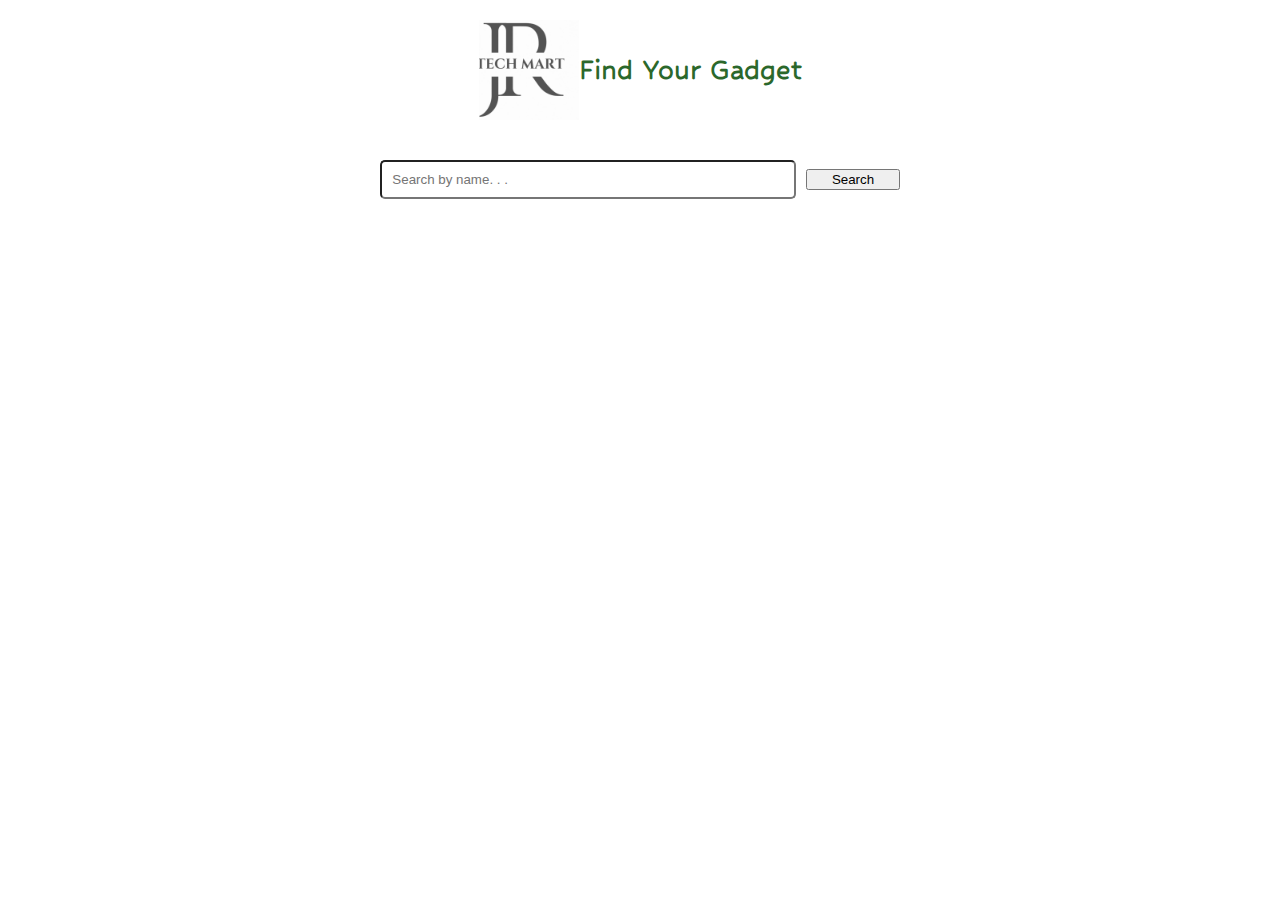
<file: index.html>
<!DOCTYPE html>
<html lang="en">
<head>
    <meta charset="UTF-8">
    <meta http-equiv="X-UA-Compatible" content="IE=edge">
    <meta name="viewport" content="width=device-width, initial-scale=1.0">
    <title>Mobile Phone API With JS</title>
    <link rel="stylesheet" href="css/style.css">
    <link href="https://cdn.jsdelivr.net/npm/bootstrap@5.1.3/dist/css/bootstrap.min.css" rel="stylesheet" integrity="sha384-1BmE4kWBq78iYhFldvKuhfTAU6auU8tT94WrHftjDbrCEXSU1oBoqyl2QvZ6jIW3" crossorigin="anonymous">


</head>
<body>

    <div class="container">
        <!-- top heading -->
        <div class="logo ">
            <img src="images/shopLogo.gif" alt="">
            <p class="top-heading text-center">Find Your Gadget</span></p>
        </div>
        <!-- search menu -->
        <div class="search">
            <div class="input-field">
                <input id="inputValue" type="text" placeholder="Search by name. . .">
            </div>
            <div class="search-btm">
                <button onclick="searchBtn()" class="btn btn-outline-success">Search</button>
            </div>
        </div>

        <p id="resultCounter" class="text-center mt-2 result-counter"></p>

        <!-- spinner added   -->
        <div class="d-flex justify-content-center">
            <div id="spinner" class="spinner-border" role="status">
              <span class="visually-hidden">Loading...</span>
            </div>
          </div>

        <!-- card information -->
        <div id="card" class="card-info "> 
         
        </div>
        <button id="showMore" onclick="showMore()" class="btn btn-outline-success"> Show More</button>
        <!-- Modal -->
        
        <div class="modal fade" id="staticBackdrop" data-bs-backdrop="static" data-bs-keyboard="false" tabindex="-1" aria-labelledby="staticBackdropLabel" aria-hidden="true">

            <div class="modal-dialog modal-dialog-centered modal-lg">
                <div id="modalContent" class="modal-content">
                       
                        <div class="modal-body">  
    
                    </div>
                </div>
            </div>
        
        

        
    </div>



    <script src="https://cdn.jsdelivr.net/npm/bootstrap@5.1.3/dist/js/bootstrap.bundle.min.js" integrity="sha384-ka7Sk0Gln4gmtz2MlQnikT1wXgYsOg+OMhuP+IlRH9sENBO0LRn5q+8nbTov4+1p" crossorigin="anonymous"></script>
    <script src="js/app.js"></script>
</body>
</html>
</file>
<file: css/style.css>
/* common css */
@import url('https://fonts.googleapis.com/css2?family=Abril+Fatface&family=Acme&family=Anton&family=Cormorant+Garamond&family=Dancing+Script&family=Dongle&family=Hubballi&family=Josefin+Sans&family=Philosopher&family=Poppins:wght@500;600&family=Roboto&family=Roboto+Mono:wght@200&family=Ubuntu+Mono&display=swap');
:root {
    --main-color: rgb(43, 104, 43);
  }
  
/* top heading */
.top-heading{
    font-size: 2em;
    font-family: 'Hubballi', cursive;
    font-weight: 900;
}
.heading-right-text{
    color:grey;
}
.logo{
    display: flex;
    justify-content: center;
    align-items: center;
    margin-top: 20px;
    color: var(--main-color);
}
.logo img{
    width: 100px;
}
/* search box */
.search-icon{
    font-size: 0.8em;
}
.search{
    display: flex;
    margin-top: 40px;
    justify-content: center;
    align-items: center;
}
.input-field input{
    border-radius: 5px;
    width: 30em;
    height: 2.5em;
    outline: none;
    padding-left: 10px;
    margin-right: 10px;
    
}
.input-field input:focus{
    color: var(--main-color);
    transition: 0.4s;
    border: 1px solid var(--main-color);
}
.search-btm button{
     width: 7em;
}
/* result-counter */
.result-counter{
    font-family: 'Ubuntu Mono', monospace;
    font-size: 1.1em;
    
    color: var(--main-color);
}

/* card styling */
.card-info{
    display: grid;
    grid-gap:1em;
    align-items: center;
    margin-bottom: 40px;
    justify-content: center;
    grid-template-columns: repeat(3,1fr);
    
}
.card-body{
    border: 1px solid rgb(219, 217, 217);
    height: 350px;
    width: 300px;
    margin-top: 20px;
    border-radius: 10px;

    transition: transform .2s;
    box-shadow: rgba(0, 0, 0, 0.24) 0px 3px 8px;
}
.card-body:hover {
    transform: scale(1.1); 
  }
.card-body img{
    width: 150px;
    display: flex;
    justify-content: center;
    align-items: center;
    margin: auto;
    padding: 5px;
    margin-bottom: 10px;
    
}
.card-body table{
    line-height: 0.4;
    color: var(--main-color);
    font-family: 'Poppins', sans-serif;

}
.card-body button{
    padding: 2px 10px;
    display: flex;
    justify-content: center;
    margin: auto;
}
/* load data btn */
#showMore{
    padding: 2px 20px;
    display: flex;
    justify-content: center;
    margin: auto;
    display: none;
    margin-top: 30px;
    margin-bottom: 50px;
}


/* phone details styling start*/


/* modal styling */
.details-heading{
    color: var(--main-color);
    font-size: 1.5em;
    font-family: 'Ubuntu Mono', monospace;
}

.modal-info{
    display: flex;
}
.phone-image img{
    width: 250px;
    margin-right: 20px;
    
}
.table-details{
    line-height: 1.2;
    font-family: 'Hubballi', cursive;
    font-size: 1.1em;
}
.table-details th,td{
    color: var(--main-color);
}
.table-details td{
    max-width: 400px;
    overflow-wrap: break-word;
}

#modalBtn{
    margin: auto;
    padding: 3px 20px;
}

/* spinner style */
#spinner{
    display: none;
}

/* Media queries styling */

@media (max-width:688px){

    .input-field input{
        width: 12em;
        height: 2em;   
    }
    .search-btm button{
        width: 5em;
        padding: 3px 5px;
   }
   .card-info{
    display: flex;
    flex-direction: column;
    justify-content: center;
    align-items: center;
    }
    .modal-info{
        display: flex;
        flex-direction: column;
    }
    .phone-image img{
        width: 150px;
        display: flex;
        margin: auto;
        margin-bottom: 20px;
    }
    .table-details td{
        max-width: 200px;
        overflow-wrap: break-word;
    }

    .top-heading{
        font-size: 1.3em;
    }
    .search{
        margin-top: 25px;
    }
    .logo{
        margin-top: 25px;
    }
    .logo img{
        width: 70px;
    }
}

/* tablet responsiveness */
@media (min-width:688px) AND (max-width:992px){
    .input-field input{
        width: 26em;
        height: 2.5em;   
    }
    .search-btm button{
        width: 5em;
        padding: 6px 10px;
   }
   .card-info{
    /* display: flex;
    flex-direction: column;
    justify-content: center;
    align-items: center; */
    display: grid;
    grid-template-columns: repeat(2,1fr);
    }
    .modal-info{
        display: flex;
        flex-direction: column;
    }
    .phone-image img{
        width: 200px;
        display: flex;
        margin: auto;
        margin-bottom: 20px;
    }
    .table-details td{
        max-width: 200px;
        overflow-wrap: break-word;
    }

    .top-heading{
        font-size: 2em;
    }
    .search{
        margin-top: 25px;
    }
    .logo{
        margin-top: 25px;
    }
    .logo img{
        width: 90px;
    }
}
</file>
